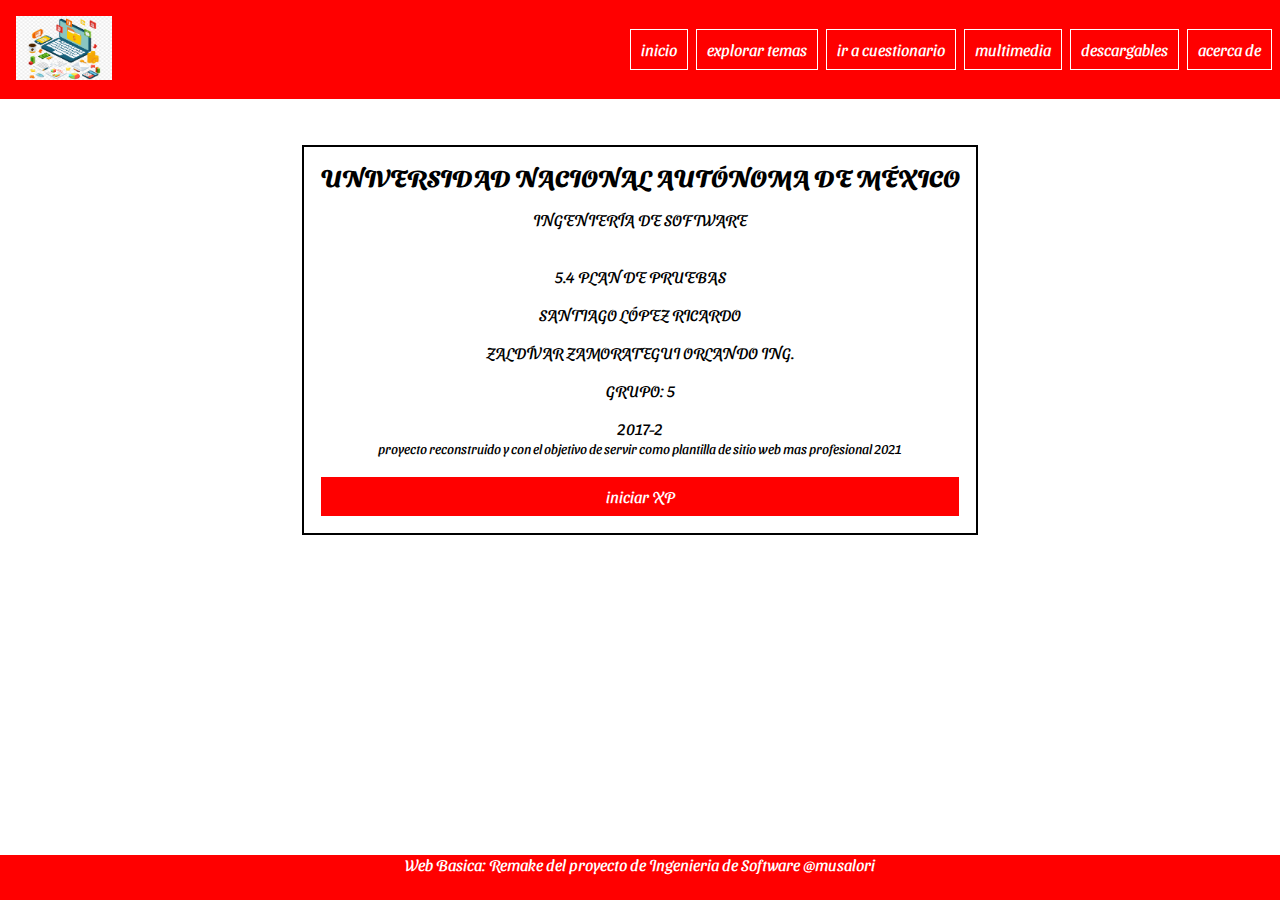
<file: proyecto_Ing_Soft/index.html>
<!--Nueva Version mejorada del Proyecto de ingenieria de Software-->
<!--
@author: Santiago Lopez Ricardo
@author: ricardosantilo96@gmail.com
@version: 2.0
@description:
    -Reestructuración del Proyecto
    -sugerencia: utilizar XMLHTTPRequest para leer archivos txt y desplegar el texto
-->
<!--caratula-->
<!DOCTYPE html>
<html>

<head>
    <meta charset="utf-8" />
    <!--Estilos para la pagina-->
    <link rel="stylesheet" href="src/css/navbar_sitio.css">
    <link rel="stylesheet" href="src/css/sections_sitio.css">
    <link rel="stylesheet" href="src/css/footer_sitio.css">
    <link rel="stylesheet" href="src/css/site_theme.css">
    <link rel="stylesheet" href="src/css/index.css">
    <!--Fuentes instaladas desde Google Fonts-->
    <link rel="preconnect" href="https://fonts.gstatic.com">
    <link href="https://fonts.googleapis.com/css2?family=Sansita+Swashed:wght@300&display=swap" rel="stylesheet">
    <title>Inicio</title>
</head>
<!--Despliegue de la caratula-->

<body>
    <!--Barra de navegación del sitio-->
    <nav class="style_Bars">

        <ul>
            <li class="li">
                <a href="index.html"><img src="./resources/img/site_logo.jpg" alt="logoMenu"></a>
            </li>
            <li class="li"><a href="index.html" class="button_Menu style_buttons_menu">inicio</a></li>
            <li class="li">
                <a href="" class="button_Menu style_buttons_menu">explorar temas</a>
                <ul class="desplegable">
                    <li>
                        <a href="src/html/t1_test_plan.html" class="button_Menu_des style_buttons_menu">Plan de pruebas</a>
                    </li>
                    <li>
                        <a href="src/html/t2_test_desing.html" class="button_Menu_des style_buttons_menu">Diseño de pruebas</a>
                    </li>
                    <li>
                        <a href="src/html/t3_test_apply.html" class="button_Menu_des style_buttons_menu">Aplicación de pruebas</a>
                    </li>
                    <li>
                        <a href="src/html/t4_documentation.html" class="button_Menu_des style_buttons_menu">Documentación</a>
                    </li>
                    <li>
                        <a href="src/html/t5_err_analitic.html" class="button_Menu_des style_buttons_menu">Análisis de errores</a>
                    </li>
                </ul>
            </li>
            <li class="li"><a href="src/html/quiz.html" class="button_Menu style_buttons_menu">ir a cuestionario</a> </li>
            <li class="li"><a href="src/html/media.html" class="button_Menu style_buttons_menu">multimedia</a></li>
            <li class="li"><a href="src/html/descargables.html" class="button_Menu style_buttons_menu">descargables</a></li>
            <li class="li"><a href="#" onclick="info()" class="button_Menu style_buttons_menu">acerca de</a></li>
        </ul>
    </nav>

    <div class="main_container">
        <div class="info_conteiner">
            <h2>UNIVERSIDAD NACIONAL AUTÓNOMA DE MÉXICO</h2>
            <p>
                <br>INGENIERÍA DE SOFTWARE<br><br>
                <br>5.4 PLAN DE PRUEBAS<br>
                <br>SANTIAGO LÓPEZ RICARDO<br>
                <br>ZALDÍVAR ZAMORATEGUI ORLANDO ING.<br>
                <br>GRUPO: 5<br>
                <br>2017-2<br>
                <small>proyecto reconstruido y con el objetivo de servir como plantilla de sitio web mas profesional 2021</small>
            </p>
            <br>
            <a class="button_Menu style_buttons_menu" href="src/html/t1_test_plan.html">iniciar XP</a>
        </div>
    </div>

    <footer class="style_Bars style_footer">
        Web Basica: Remake del proyecto de Ingenieria de Software @musalori
    </footer>
    <!--Controladores del sitio-->
    <script src="src/js/info.js"></script>
</body>

</html>
</file>
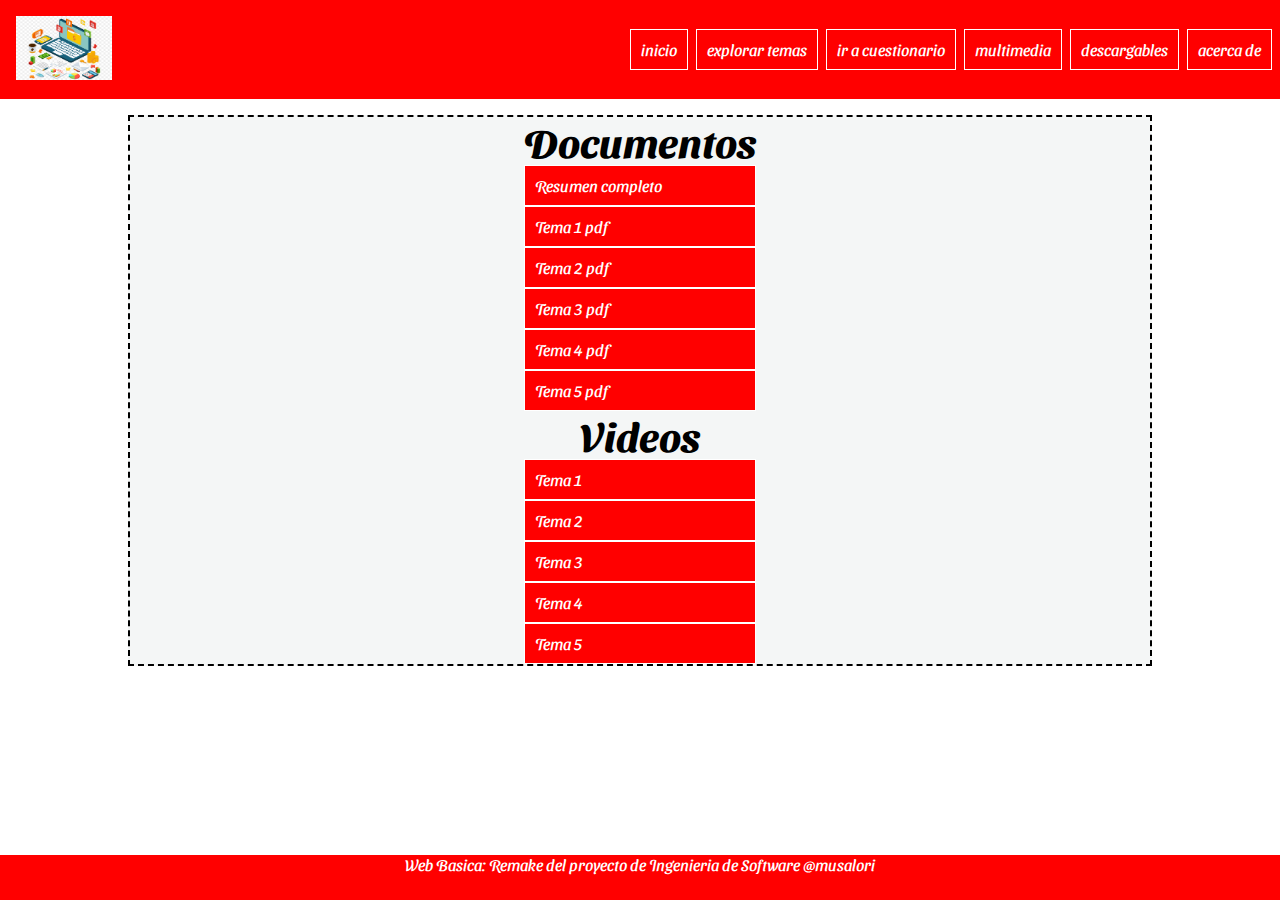
<file: proyecto_Ing_Soft/src/html/descargables.html>
<!DOCTYPE html>
<html lang="es">

<head>
    <meta charset="utf-8" />
    <!--Estilos para la pagina-->
    <link rel="stylesheet" href="../css/navbar_sitio.css">
    <link rel="stylesheet" href="../css/sections_sitio.css">
    <link rel="stylesheet" href="../css/footer_sitio.css">
    <link rel="stylesheet" href="../css/site_theme.css">
    <link rel="stylesheet" href="../css/descargables.css">
    <!--Fuentes instaladas desde Google Fonts-->
    <link rel="preconnect" href="https://fonts.gstatic.com">
    <link href="https://fonts.googleapis.com/css2?family=Sansita+Swashed:wght@300&display=swap" rel="stylesheet">
    <title>Testeador</title>
</head>

<body>
    <!--Barra de navegación del sitio-->
    <nav class="style_Bars">

        <ul>
            <li class="li">
                <a href="../../index.html"><img src="../../resources/img/site_logo.jpg" alt="logoMenu"></a>
            </li>
            <li class="li"><a href="../../index.html" class="button_Menu style_buttons_menu">inicio</a></li>
            <li class="li">
                <a href="" class="button_Menu style_buttons_menu">explorar temas</a>
                <ul class="desplegable">
                    <li>
                        <a href="./t1_test_plan.html" class="button_Menu_des style_buttons_menu">Plan de pruebas</a>
                    </li>
                    <li>
                        <a href="./t2_test_desing.html" class="button_Menu_des style_buttons_menu">Diseño de pruebas</a>
                    </li>
                    <li>
                        <a href="./t3_test_apply.html" class="button_Menu_des style_buttons_menu">Aplicación de pruebas</a>
                    </li>
                    <li>
                        <a href="./t4_documentation.html" class="button_Menu_des style_buttons_menu">Documentación</a>
                    </li>
                    <li>
                        <a href="./t5_err_analitic.html" class="button_Menu_des style_buttons_menu">Análisis de errores</a>
                    </li>
                </ul>
            </li>
            <li class="li"><a href="./quiz.html" class="button_Menu style_buttons_menu">ir a cuestionario</a> </li>
            <li class="li"><a href="./media.html" class="button_Menu style_buttons_menu">multimedia</a></li>
            <li class="li"><a href="./descargables.html" class="button_Menu style_buttons_menu">descargables</a></li>
            <li class="li"><a href="#" onclick="info()" class="button_Menu style_buttons_menu">acerca de</a></li>
        </ul>

    </nav>
    <!--Seccion del contenidos de cada tema-->
    <section class="buttons_container style_buttons_container">
        <div>
            <h1 class="style_titles">Documentos</h1>
            <ul>
                <li>
                    <a class="button_Menu style_buttons_menu" href="">Resumen completo</a>
                </li>
                <li>
                    <a class="button_Menu style_buttons_menu" href="">Tema 1 pdf</a>
                </li>
                <li>
                    <a class="button_Menu style_buttons_menu" href="">Tema 2 pdf</a>
                </li>
                <li>
                    <a class="button_Menu style_buttons_menu" href="">Tema 3 pdf</a>
                </li>
                <li>
                    <a class="button_Menu style_buttons_menu" href="">Tema 4 pdf</a>
                </li>
                <li>
                    <a class="button_Menu style_buttons_menu" href="">Tema 5 pdf</a>
                </li>
            </ul>
            <h1 class="style_titles">Videos</h1>
            <ul>
                <li>
                    <a class="button_Menu style_buttons_menu" href="">Tema 1</a>
                </li>
                <li>
                    <a class="button_Menu style_buttons_menu" href="">Tema 2</a>
                </li>
                <li>
                    <a class="button_Menu style_buttons_menu" href="">Tema 3</a>
                </li>
                <li>
                    <a class="button_Menu style_buttons_menu" href="">Tema 4</a>
                </li>
                <li>
                    <a class="button_Menu style_buttons_menu" href="">Tema 5</a>
                </li>
            </ul>
        </div>
    </section>
    <!--Pie de pagina-->
    <footer class="style_Bars style_footer">
        Web Basica: Remake del proyecto de Ingenieria de Software @musalori
    </footer>

    <!--Controladores del sitio-->
    <script src="../js/info.js"></script>
</body>

</html>
</file>
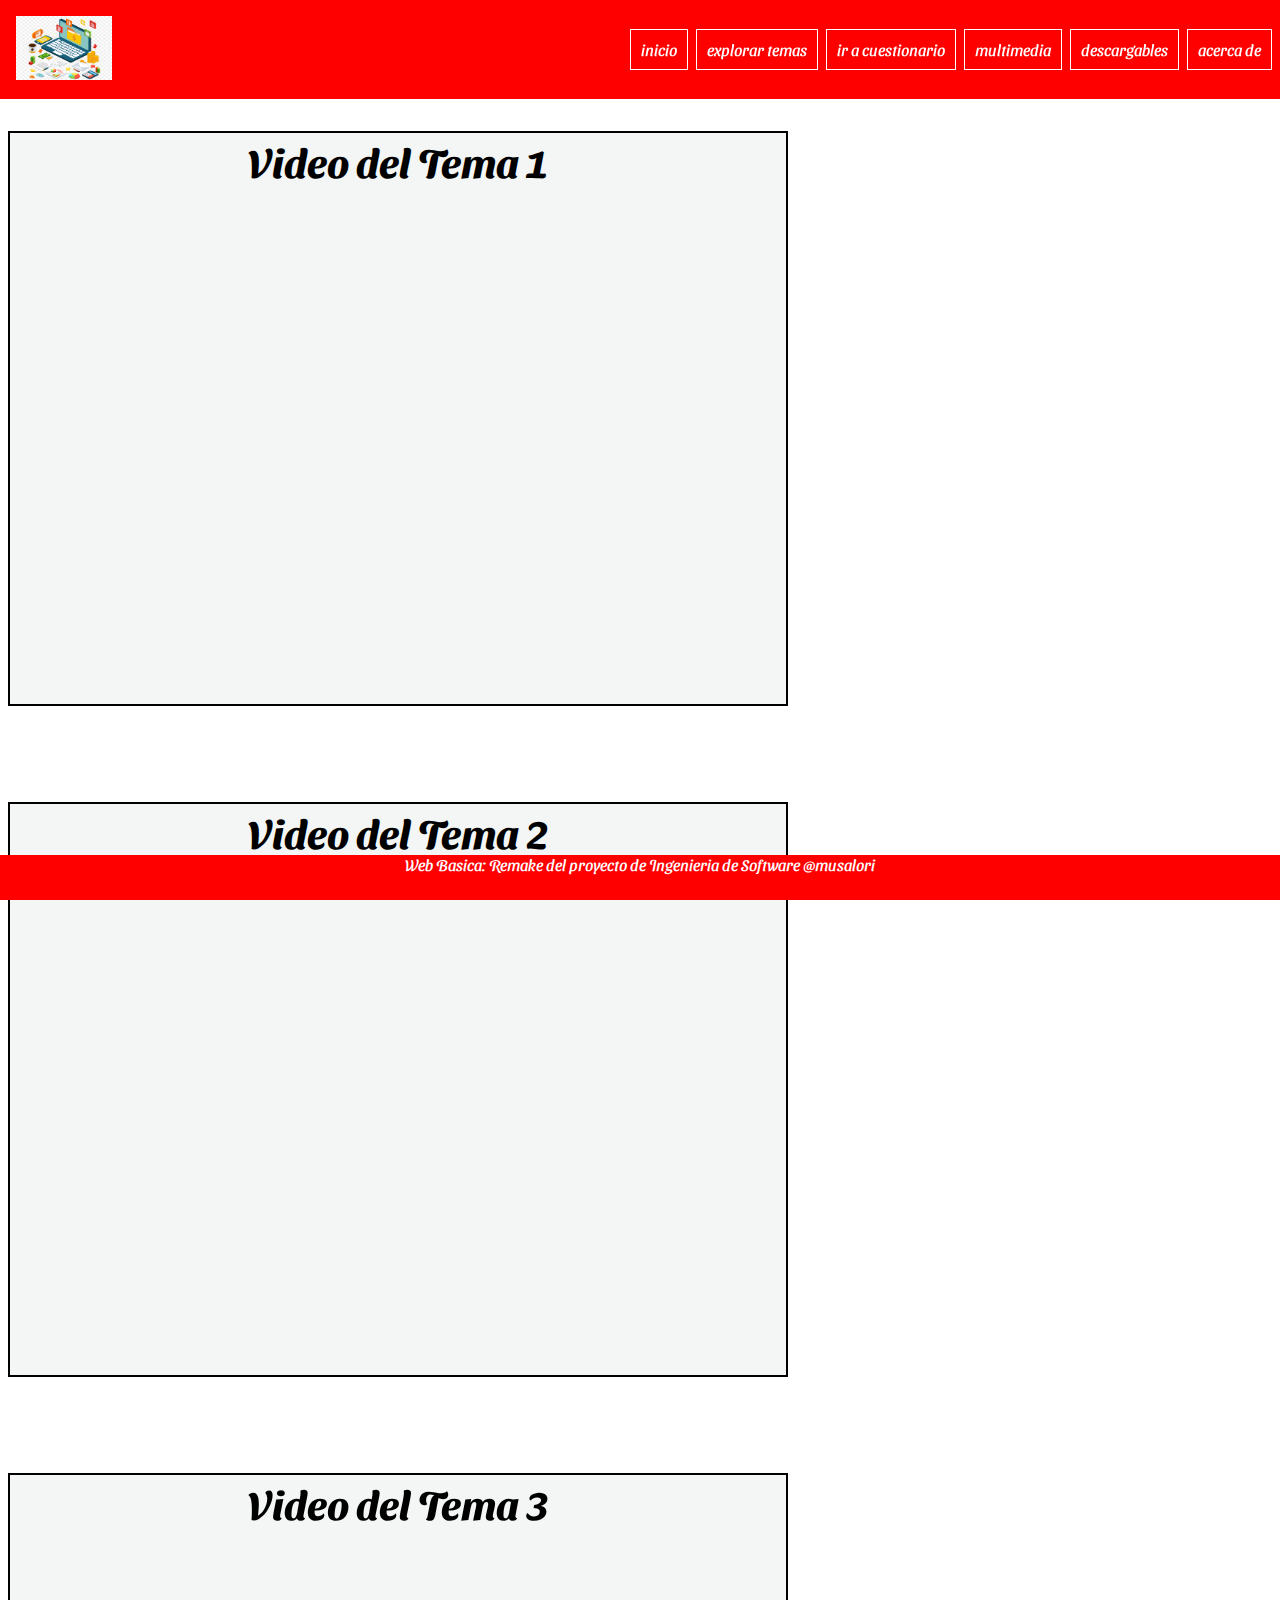
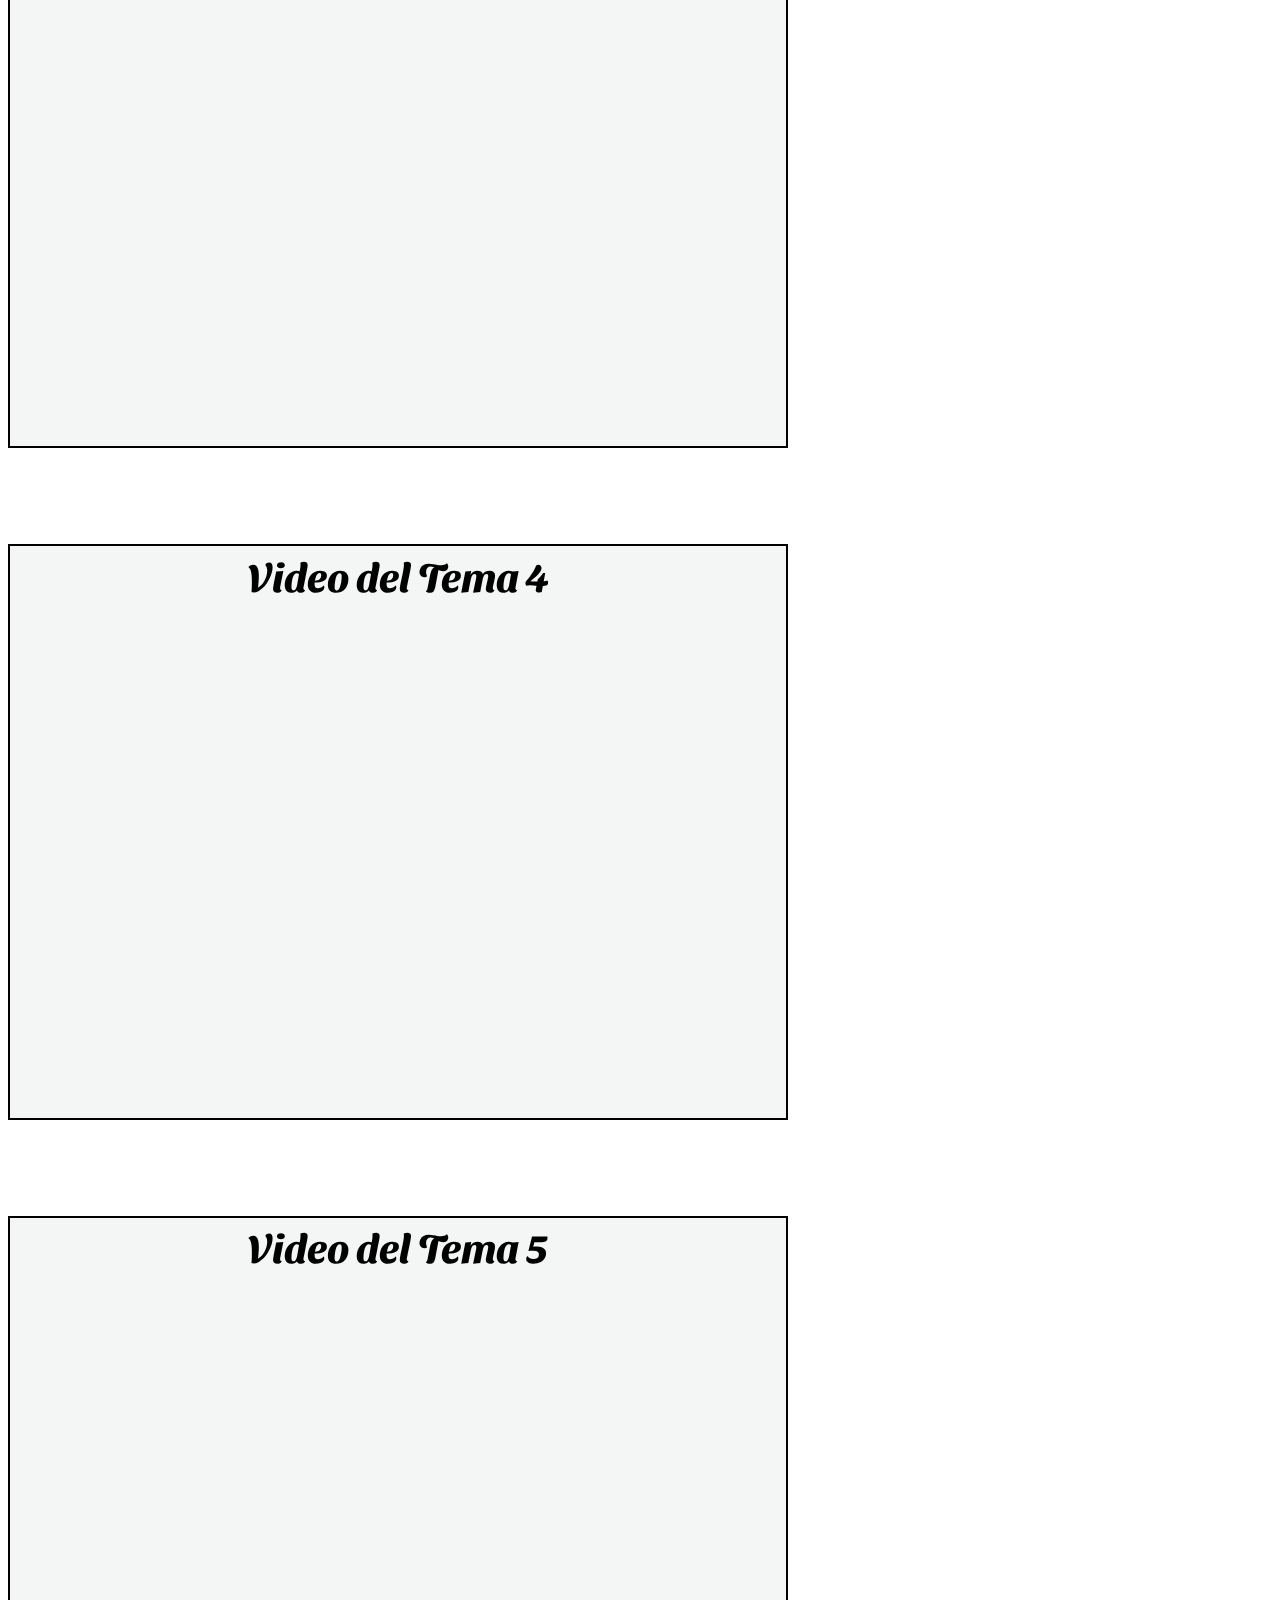
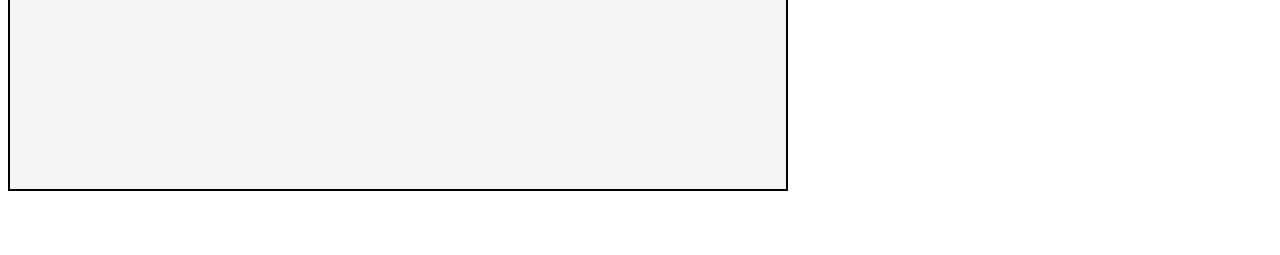
<file: proyecto_Ing_Soft/src/html/media.html>
<!DOCTYPE html>
<html lang="es">

<head>
    <meta charset="utf-8" />
    <!--Estilos para la pagina-->
    <link rel="stylesheet" href="../css/navbar_sitio.css">
    <link rel="stylesheet" href="../css/sections_sitio.css">
    <link rel="stylesheet" href="../css/footer_sitio.css">
    <link rel="stylesheet" href="../css/site_theme.css">
    <!--Fuentes instaladas desde Google Fonts-->
    <link rel="preconnect" href="https://fonts.gstatic.com">
    <link href="https://fonts.googleapis.com/css2?family=Sansita+Swashed:wght@300&display=swap" rel="stylesheet">
    <title>Testeador</title>
</head>

<body>
    <!--Barra de navegación del sitio-->
    <nav class="style_Bars">

        <ul>
            <li class="li">
                <a href="../../index.html"><img src="../../resources/img/site_logo.jpg" alt="logoMenu"></a>
            </li>
            <li class="li"><a href="../../index.html" class="button_Menu style_buttons_menu">inicio</a></li>
            <li class="li">
                <a href="" class="button_Menu style_buttons_menu">explorar temas</a>
                <ul class="desplegable">
                    <li>
                        <a href="./t1_test_plan.html" class="button_Menu_des style_buttons_menu">Plan de pruebas</a>
                    </li>
                    <li>
                        <a href="./t2_test_desing.html" class="button_Menu_des style_buttons_menu">Diseño de pruebas</a>
                    </li>
                    <li>
                        <a href="./t3_test_apply.html" class="button_Menu_des style_buttons_menu">Aplicación de pruebas</a>
                    </li>
                    <li>
                        <a href="./t4_documentation.html" class="button_Menu_des style_buttons_menu">Documentación</a>
                    </li>
                    <li>
                        <a href="./t5_err_analitic.html" class="button_Menu_des style_buttons_menu">Análisis de errores</a>
                    </li>
                </ul>
            </li>
            <li class="li"><a href="./quiz.html" class="button_Menu style_buttons_menu">ir a cuestionario</a> </li>
            <li class="li"><a href="./media.html" class="button_Menu style_buttons_menu">multimedia</a></li>
            <li class="li"><a href="./descargables.html" class="button_Menu style_buttons_menu">descargables</a></li>
            <li class="li"><a href="#" onclick="info()" class="button_Menu style_buttons_menu">acerca de</a></li>
        </ul>

    </nav>
    <!--Contenido Multimedia-->
    <section class="multimedia Contenido style_sections">
        <a name="ejemplo"></a>
        <h1 class="style_titles">Video del Tema 1</h1>
        <iframe width="100%" height="512" src="https://www.youtube.com/embed/5_H7_rZlpw8" frameborder="0" allow="accelerometer; autoplay; clipboard-write; encrypted-media; gyroscope; picture-in-picture" allowfullscreen></iframe>
    </section>
    <section class="multimedia Contenido style_sections">
        <a name="ejemplo"></a>
        <h1 class="style_titles">Video del Tema 2</h1>
        <iframe width="100%" height="512" src="https://www.youtube.com/embed/-dhNArqWRj0" frameborder="0" allow="accelerometer; autoplay; clipboard-write; encrypted-media; gyroscope; picture-in-picture" allowfullscreen></iframe>
    </section>
    <section class="multimedia Contenido style_sections">
        <a name="ejemplo"></a>
        <h1 class="style_titles">Video del Tema 3</h1>
        <iframe width="100%" height="512" src="https://www.youtube.com/embed/iPhSacpmIGg" frameborder="0" allow="accelerometer; autoplay; clipboard-write; encrypted-media; gyroscope; picture-in-picture" allowfullscreen></iframe>
    </section>
    <section class="multimedia Contenido style_sections">
        <a name="ejemplo"></a>
        <h1 class="style_titles">Video del Tema 4</h1>
        <iframe width="100%" height="512" src="https://www.youtube.com/embed/zoq1Yoqmbe4" frameborder="0" allow="accelerometer; autoplay; clipboard-write; encrypted-media; gyroscope; picture-in-picture" allowfullscreen></iframe>
    </section>
    <section class="multimedia Contenido style_sections">
        <a name="ejemplo"></a>
        <h1 class="style_titles">Video del Tema 5</h1>
        <iframe width="100%" height="512" src="https://www.youtube.com/embed/WP2AHZJtuqo" frameborder="0" allow="accelerometer; autoplay; clipboard-write; encrypted-media; gyroscope; picture-in-picture" allowfullscreen></iframe>
    </section>
    <!--Pie de pagina-->
    <footer class="style_Bars style_footer">
        Web Basica: Remake del proyecto de Ingenieria de Software @musalori
    </footer>

    <!--Controladores del sitio-->
    <script src="../js/info.js"></script>
</body>

</html>
</file>
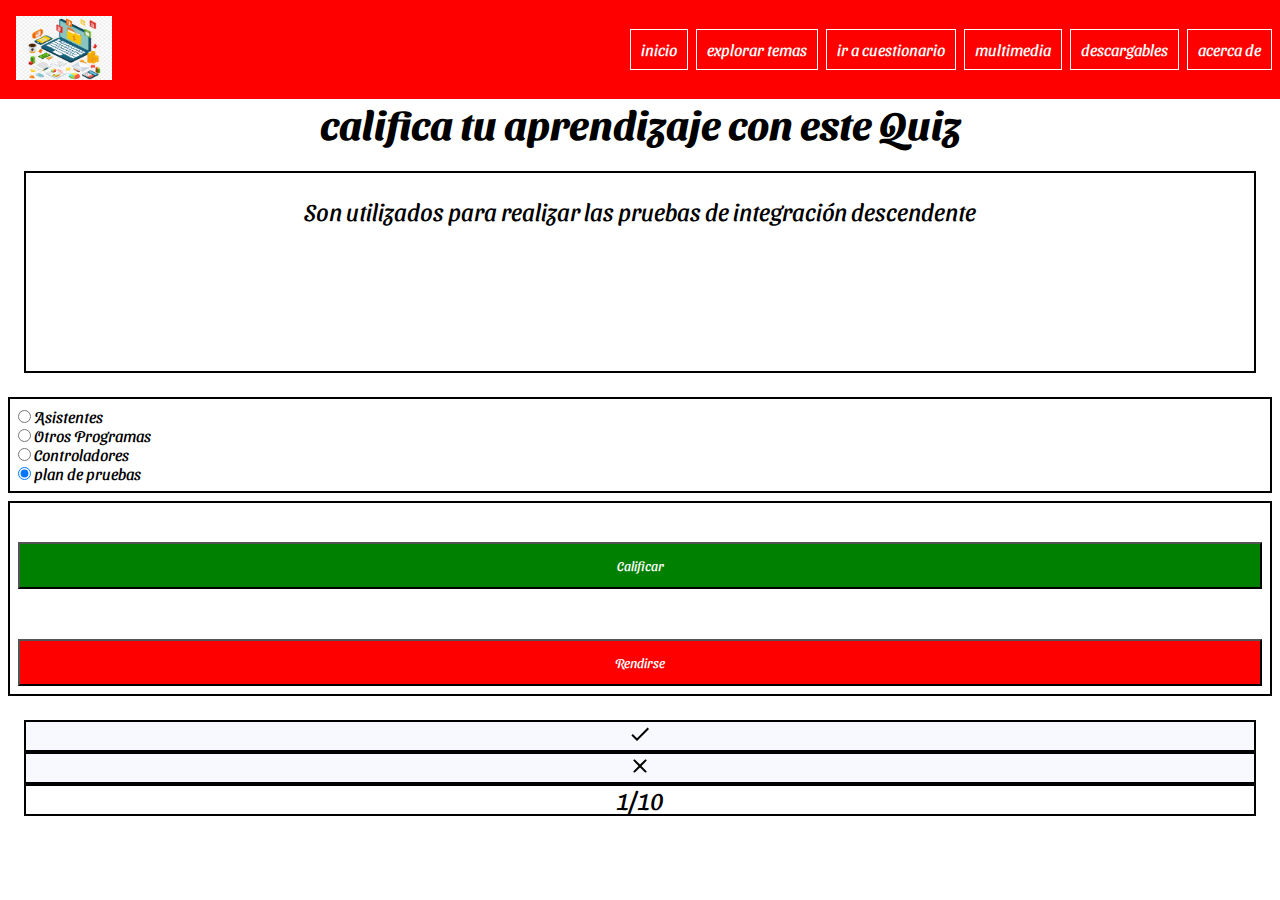
<file: proyecto_Ing_Soft/src/html/quiz.html>
<!DOCTYPE html>
<html>

<head>
    <meta charset="utf-8" />
    <!--Estilos para la pagina-->
    <link rel="stylesheet" href="../css/navbar_sitio.css">
    <link rel="stylesheet" href="../css/sections_sitio.css">
    <link rel="stylesheet" href="../css/footer_sitio.css">
    <link rel="stylesheet" href="../css/site_theme.css">
    <link rel="stylesheet" href="../css/quiz.css">
    <!--Integracion del FrameWork Bootstrap para facilitar la contruccion del Quiz-->
    <link rel="stylesheet" href="https://cdn.jsdelivr.net/npm/bootstrap@4.6.0/dist/css/bootstrap.min.css" integrity="sha384-B0vP5xmATw1+K9KRQjQERJvTumQW0nPEzvF6L/Z6nronJ3oUOFUFpCjEUQouq2+l" crossorigin="anonymous">
    <!--Fuentes instaladas desde Google Fonts-->
    <link rel="preconnect" href="https://fonts.gstatic.com">
    <link href="https://fonts.googleapis.com/css2?family=Sansita+Swashed:wght@300&display=swap" rel="stylesheet">
    <title>Testeador</title>
</head>

<body>
    <nav class="style_Bars">

        <ul>
            <li class="li">
                <a href="../../index.html"><img src="../../resources/img/site_logo.jpg" alt="logoMenu"></a>
            </li>
            <li class="li"><a href="../../index.html" class="button_Menu style_buttons_menu">inicio</a></li>
            <li class="li">
                <a href="" class="button_Menu style_buttons_menu">explorar temas</a>
                <ul class="desplegable">
                    <li>
                        <a href="./t1_test_plan.html" class="button_Menu_des style_buttons_menu">Plan de pruebas</a>
                    </li>
                    <li>
                        <a href="./t2_test_desing.html" class="button_Menu_des style_buttons_menu">Diseño de pruebas</a>
                    </li>
                    <li>
                        <a href="./t3_test_apply.html" class="button_Menu_des style_buttons_menu">Aplicación de pruebas</a>
                    </li>
                    <li>
                        <a href="./t4_documentation.html" class="button_Menu_des style_buttons_menu">Documentación</a>
                    </li>
                    <li>
                        <a href="./t5_err_analitic.html" class="button_Menu_des style_buttons_menu">Análisis de errores</a>
                    </li>
                </ul>
            </li>
            <li class="li"><a href="./quiz.html" class="button_Menu style_buttons_menu">ir a cuestionario</a> </li>
            <li class="li"><a href="./media.html" class="button_Menu style_buttons_menu">multimedia</a></li>
            <li class="li"><a href="./descargables.html" class="button_Menu style_buttons_menu">descargables</a></li>
            <li class="li"><a href="#" onclick="info()" class="button_Menu style_buttons_menu">acerca de</a></li>
        </ul>

    </nav>
    <section class="container-fluid">
        <h1 class="style_titles">califica tu aprendizaje con este Quiz</h1>
        <div class="row justify-content-center">
            <div id="display_quiz" class="col-8">Contenedor de la pregunta</div>
        </div>
        <div id="form_quiz" class="row justify-content-center">
            <div class="col-3">
                <form id="_options" name="_optionsQuiz">

                </form>
            </div>
            <div id="_buttons" class="col-3">
                <button class="button_resp calificar" onclick="checkQuestion()">Calificar</button>
                <br>
                <button class="button_resp rendirse" onclick="leftQuestion()">Rendirse</button>
            </div>
        </div>
        <div id="display_status_quiz" class="row">
            <!--Indicador Acierto/Error-->
            <div class="col-4">
                <div class="row justify-content-center">
                    <div id="success_container" class="col-3 indicador_container" style="background-color: ghostwhite;">
                        <img id="success_img" src="../../resources/icons/done-24px.svg" alt="done">
                    </div>
                    <div id="fail_container" class="col-3 indicador_container" style="background-color: ghostwhite;">
                        <img id="fail_img" src="../../resources/icons/close-24px.svg" alt="fail">
                    </div>
                </div>
            </div>
            <!--Barra: Porcentaje de resolucion-->
            <div class="col-4">
                <div class="progress" id="indicador_de_progreso">
                    <div class="progress-bar progress-bar-striped progress-bar-animated" style="width:5%"></div>
                </div>
            </div>
            <!--Barra: ContadorActual/Total-->
            <div class="col-4">
                <div class="row justify-content-center">
                    <div id="displayCounter" class="col-3 indicador_container">
                        #/10
                    </div>
                </div>
            </div>
        </div>
        </div>
    </section>

    <!--Controladores del sitio-->
    <script src="../js/info.js"></script>
    <script src="../js/questionsBank.js"></script>
    <script src="../js/controlQuiz.js"></script>
    <script src="https://code.jquery.com/jquery-3.5.1.slim.min.js" integrity="sha384-DfXdz2htPH0lsSSs5nCTpuj/zy4C+OGpamoFVy38MVBnE+IbbVYUew+OrCXaRkfj" crossorigin="anonymous"></script>
    <script src="https://cdn.jsdelivr.net/npm/bootstrap@4.6.0/dist/js/bootstrap.bundle.min.js" integrity="sha384-Piv4xVNRyMGpqkS2by6br4gNJ7DXjqk09RmUpJ8jgGtD7zP9yug3goQfGII0yAns" crossorigin="anonymous"></script>
</body>

</html>
</file>
<file: proyecto_Ing_Soft/src/css/navbar_sitio.css>
/*Definicion de los estilos de la plantilla base para el 
contenido teorico del sitio. Estos estilos solo definien 
las dimensiones, posiciones y acciones de los elementos.*/


/*Menu del sitio web*/

nav {
    width: 100%;
    padding: 0.5em;
}

nav ul {
    justify-content: right;
    display: flex;
    padding: 0.5em;
}

nav ul .li {
    display: inline-block;
    list-style-type: none;
    text-align: left;
    margin: auto;
    margin-right: 0.5em;
}

nav ul li:first-child {
    flex: 1;
}

.button_Menu {
    padding: 10px;
    text-decoration: none;
    display: block;
}

nav ul li a img {
    width: 96px;
    height: 64px;
}


/*Elementos desplegables*/

nav ul li ul {
    display: none;
    position: absolute;
}

nav ul li:hover>ul {
    display: block;
}

nav ul li ul li {
    list-style-type: none;
    position: relative;
}

.button_Menu_des {
    padding: 10px;
    text-decoration: none;
    display: block;
}
</file>
<file: proyecto_Ing_Soft/src/css/sections_sitio.css>
/*Secciones, articulos y contenidos*/

.Contenido {
    float: left;
    width: 60%;
    margin: 0.5em;
    padding: 0.5ex;
}

.cont_info {
    margin: 0.5em;
    padding: 0.5em;
}


/*Barra lateral del sitio*/

.lateral {
    float: right;
    width: 25%;
    margin: 0.5em;
    padding: 0.5em;
}

.container_in_aside {
    margin: 0.5em;
    padding: 0.5em;
}

aside ul {
    justify-content: center;
    padding: 0.5em;
}

aside ul li {
    list-style-type: none;
    text-align: left;
    margin: 0.5em;
    padding: 0 .5em;
}

aside ul li a {
    text-decoration: none;
}

audio {
    width: 75%;
    margin: 0.5em;
}


/*Seccion Multimedia*/

.multimedia {
    clear: both;
    margin-top: 2.5%;
    margin-bottom: 5.0%;
}

iframe {
    width: 100%;
    height: 512px;
}
</file>
<file: proyecto_Ing_Soft/src/css/footer_sitio.css>
/*Footer del sitio*/

footer {
    clear: both;
    width: 100%;
    height: 5%;
    position: fixed;
    bottom: 0;
    text-align: center;
}
</file>
<file: proyecto_Ing_Soft/src/css/site_theme.css>
/*
    Script encargado de manejar los temas para los elementos de la pagina
*/

* {
    margin: 0px;
    padding: 0px;
    /*Fuente instalada desde Google Font*/
    font-family: 'Sansita Swashed', cursive;
}


/*Estilo de las barras de navegacion y de pie de pagina*/

.style_Bars {
    background-color: red;
}


/*Botones del menu de navegacion*/

.style_buttons_menu {
    background-color: red;
    border: 1px;
    border-color: white;
    border-style: solid;
    color: white;
}

.style_buttons_menu:hover {
    background-color: white;
    color: black;
}


/*Contenedores principales*/

.style_sections {
    background-color: #F4F6F6;
    border: 2px;
    border-color: black;
    border-style: solid;
}

.style_asides {
    background-color: #F4F6F6;
    border: 2px;
    border-color: black;
    border-style: solid;
}

.style_containers_in_aside {
    border: 2px;
    border-color: #000;
    border-style: solid;
}

.style_footer {
    color: white;
}


/*Estilos de textos y elementos internos de los contenedores*/

.style_titles {
    text-align: center;
    font-size: 2.5em;
}

.style_subtitles {
    font-size: 1.5em;
    color: #566573;
}

.style_info {
    color: #000;
    font-size: 1.1em;
    text-align: justify;
}

.style_aside_a {
    color: black;
}

.style_audio {
    border: 2px;
    border-color: #000;
    border-style: solid;
}
</file>
<file: proyecto_Ing_Soft/src/css/index.css>
/*Estilos de la caratula del inicio*/

.main_container {
    margin: 1em;
    /*ajustar este valor para que sea responsivo*/
    height: 450px;
    display: flex;
    justify-content: center;
    align-items: center;
}

.info_conteiner {
    padding: 1em;
    border: 2px;
    border-color: black;
    border-style: solid;
    text-align: center;
}
</file>
<file: proyecto_Ing_Soft/src/css/descargables.css>
/*Estilos para los botones del sitio de descargas*/

.buttons_container {
    margin-left: 10%;
    margin-right: 10%;
    margin-top: 1em;
    margin-bottom: 2em;
    display: flex;
    justify-content: center;
    align-items: center;
}

.style_buttons_container {
    background-color: #F4F6F6;
    border: 2px;
    border-color: black;
    border-style: dashed;
}

div ul li {
    list-style: none;
}
</file>
<file: proyecto_Ing_Soft/src/css/quiz.css>
/*Estilos de los contenedores y formulario del Quiz*/


/*Contenedor que mostrara la pregunta usuario*/

#display_quiz {
    border: 2px;
    border-color: black;
    border-style: solid;
    height: 150px;
    margin: 1em;
    padding: 1em;
    text-align: center;
    font-size: 1.5em;
}


/*formulario*/

#_options,
#_buttons {
    border: 2px;
    border-color: black;
    border-style: solid;
    margin: 0.5em;
    padding: 0.5em;
}

.button_resp {
    display: block;
    width: 100%;
    margin-top: 2.5%;
    padding: 1em;
}

.calificar {
    background-color: green;
    color: white;
}

.rendirse {
    background-color: red;
    color: white;
}


/*Barra inferior*/

#display_status_quiz {
    margin: 1em;
    padding: 0.5em;
}

.indicador_container {
    text-align: center;
    font-size: 1.5em;
    border: 2px;
    border-color: black;
    border-style: solid;
}
</file>
